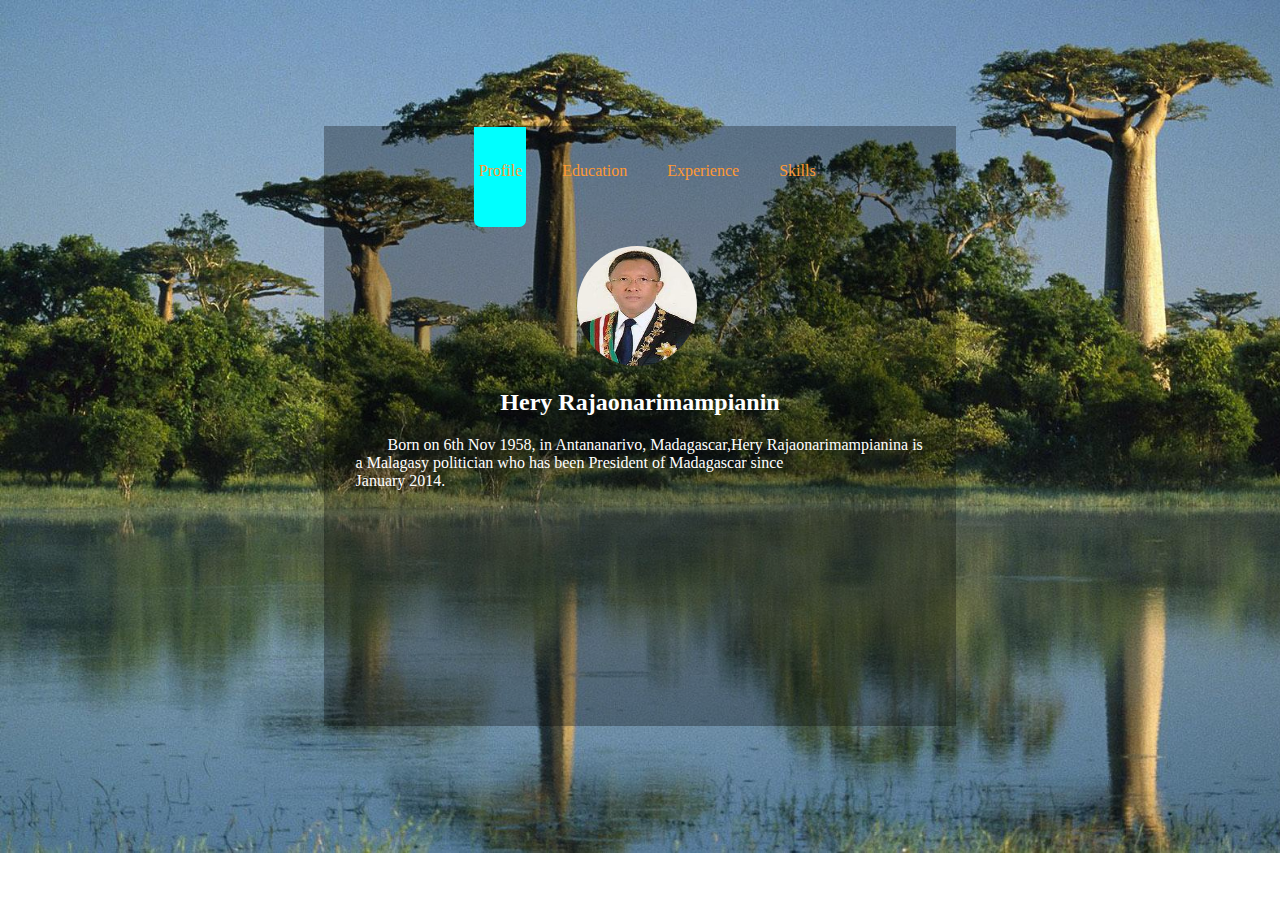
<file: index.html>
<!DOCTYPE html>
<html>
    <head>
        <title>Hery Rajaonarimampianina</title>
        <meta charset="UTF-8">
        <meta name="viewport" content="width=device-width, initial-scale=1.0">
        <link href="Style/s.css" rel="stylesheet">   
          <script src="Script/jquery-3.1.1.min.js"></script>      
    </head>
    <body>
<!--display section-->
<section id="s">
    <!--navigation-->
    <nav>
        <ul>
            <li onclick="startRequest('profile')"><a>Profile</a><section class="bg" id="bg1"></section></li>
            <li onclick="startRequest('education')"><a>Education</a><section class="bg"></section></li>           
           <li onclick="startRequest('experience')"><a>Experience</a><section class="bg"></section></li>
   <li onclick="startRequest('skills')"><a>Skills</a><section class="bg"></section></li>
        </ul>
    </nav>
    <!--content-->
    <section id="s1"></section>
</section>
          <script src="Script/animate.js"></script>    
      <script src="Script/ajax.js"></script>    
    </body>
</html>
</file>
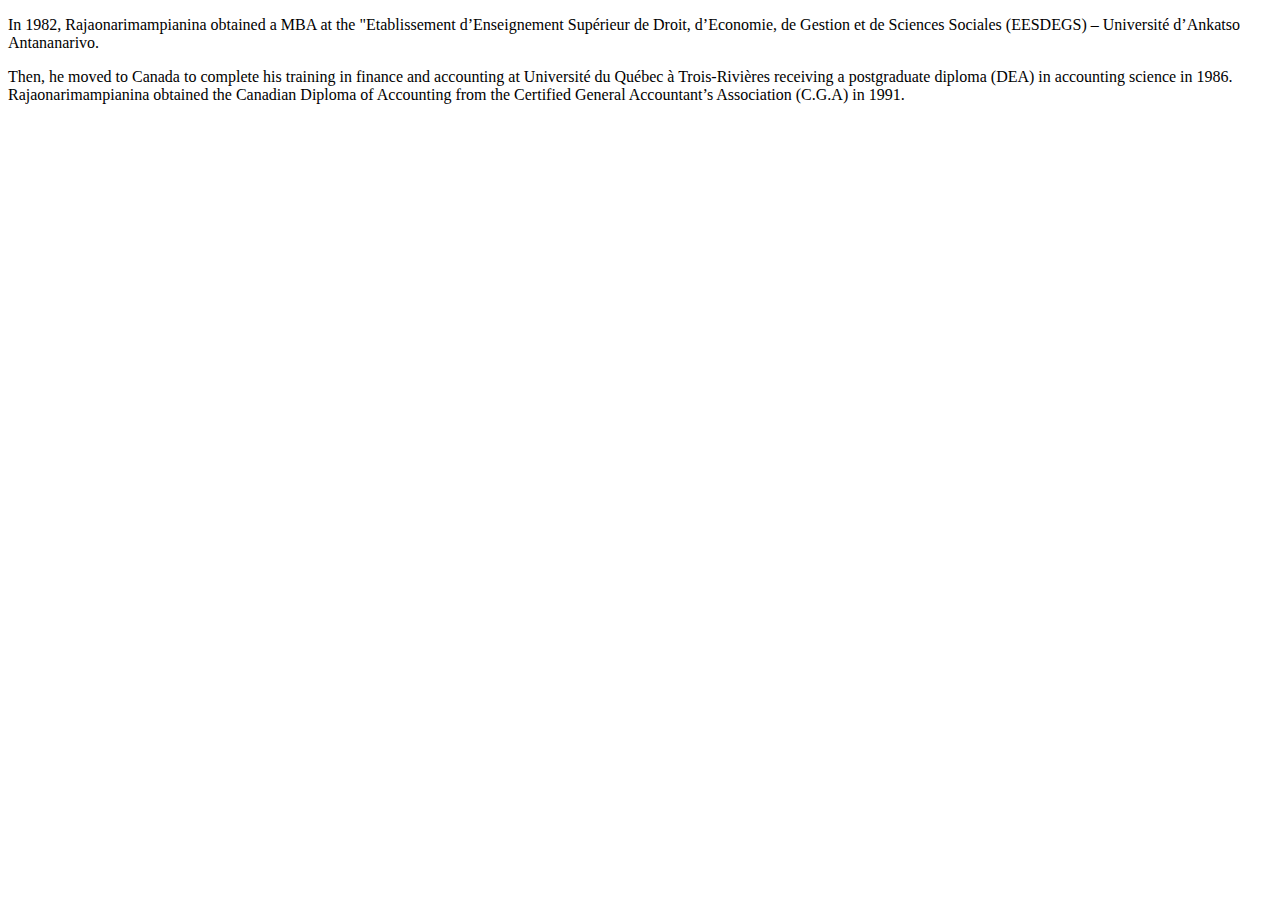
<file: H/education.html>
<!DOCTYPE html>
<html>
    <head>
        <title>Education</title>
        <meta charset="UTF-8">
        <meta name="viewport" content="width=device-width, initial-scale=1.0">
    </head>
    <body>
        <p>In 1982, Rajaonarimampianina obtained a MBA at the "Etablissement d’Enseignement Supérieur de Droit, d’Economie, 
            de Gestion et de Sciences Sociales (EESDEGS) – Université d’Ankatso Antananarivo.</p>    
        <p>Then, he moved to Canada to complete his training in finance and accounting at Université du Québec à Trois-Rivières
            receiving a postgraduate diploma (DEA) in accounting science in 1986. Rajaonarimampianina obtained the Canadian Diploma
            of Accounting from the Certified General Accountant’s Association (C.G.A) in 1991.
        </p>
    </body>
</html>
</file>
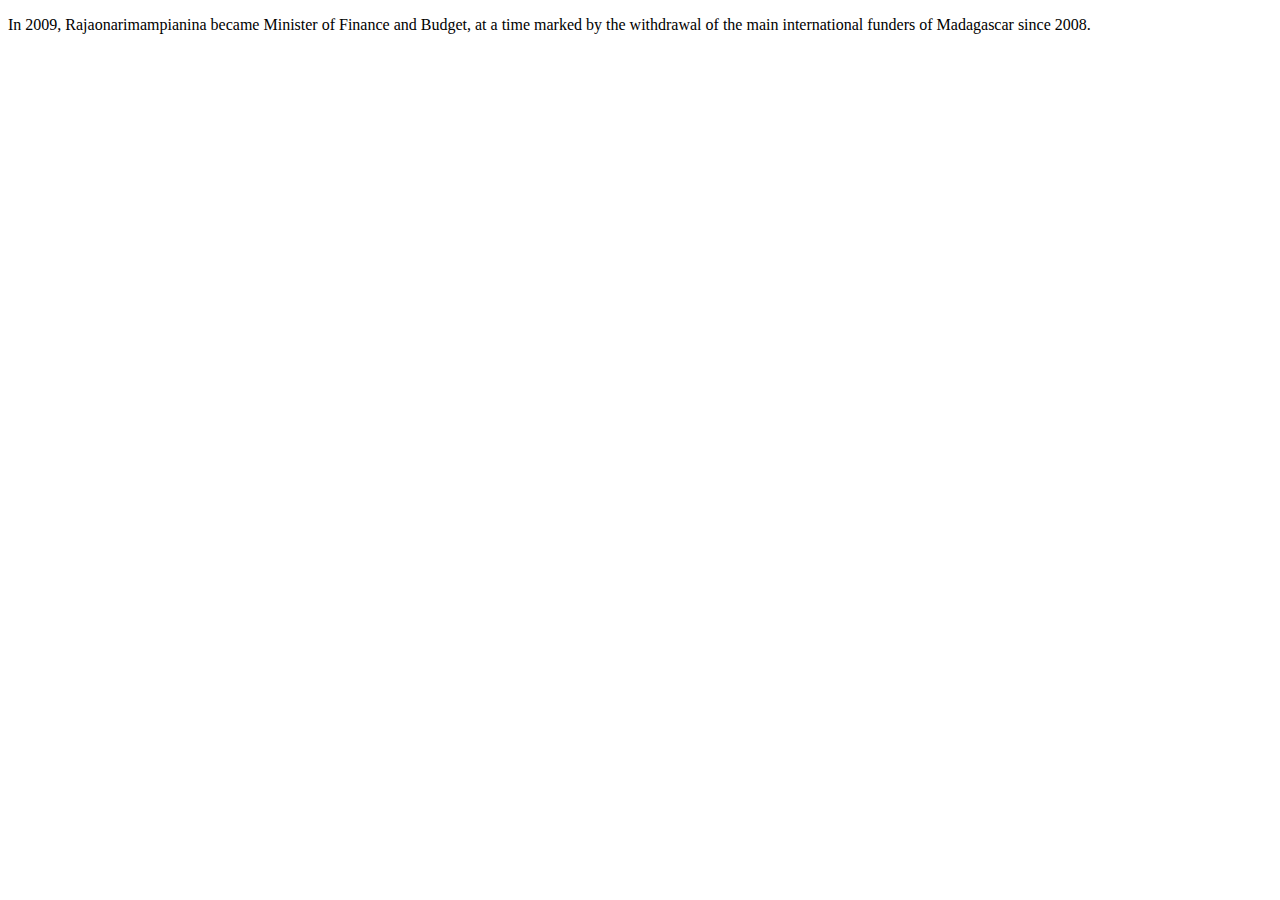
<file: H/experience.html>
<!DOCTYPE html>
<html>
    <head>
        <title>Experience</title>
        <meta charset="UTF-8">
        <meta name="viewport" content="width=device-width, initial-scale=1.0">
    </head>
    <body>
        <p>In 2009, Rajaonarimampianina became Minister of Finance and Budget, at a time marked by the withdrawal of the main international funders of Madagascar since 2008.</p>
    </body>
</html>
</file>
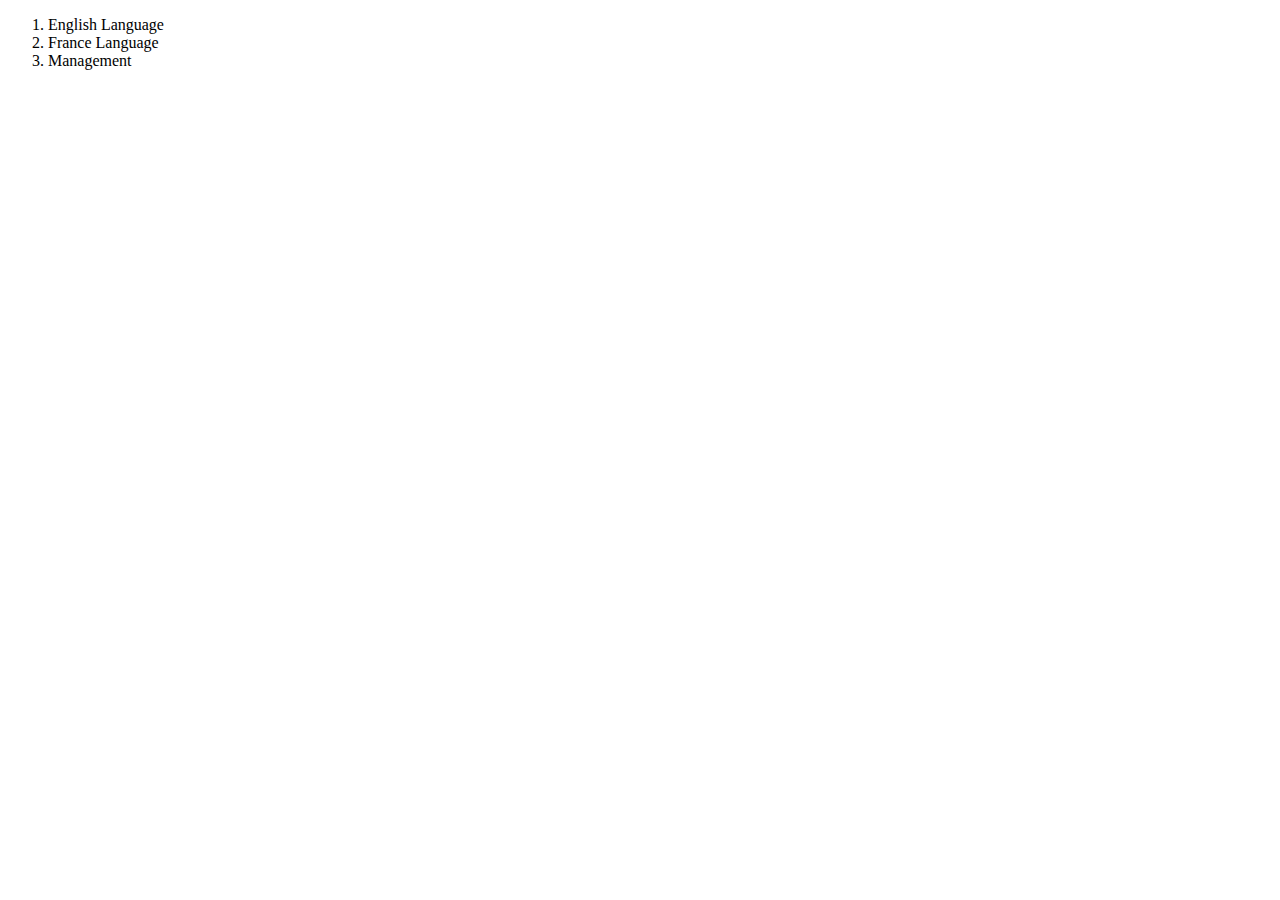
<file: H/skills.html>
<!DOCTYPE html>
<html>
    <head>
        <title>TODO supply a title</title>
        <meta charset="UTF-8">
        <meta name="viewport" content="width=device-width, initial-scale=1.0">
    </head>
    <body>
        <ol>
  <li><a>English Language</a></li>
            <li><a>France Language</a></li>
               <li><a>Management</a></li>         
        </ol>
    </body>
</html>
</file>
<file: Style/s.css>
/*background*/
body{background: url(../images/tree.jpg) no-repeat;background-size: cover;}

/*display section*/
#s{width:50%;margin:10% 25%;height:600px;background:rgba(0,0,0,0.3); }
/*navigation*/
nav{color:#ff9933;padding:20px 15%;}
ul li{list-style: none;float:left;margin:0px 20px;position: relative;}
ul li a{position: relative;z-index:1;cursor: pointer;}
.bg{width: 120%;height: 0px;background-color: aqua;position: absolute;z-index:0;border-radius: 0 0 7px 7px;top:-35px;left:-5px;}
.bg1{width: 120%;height:100px;background-color: aqua;position: absolute;z-index:0;border-radius: 0 0 7px 7px;top:-35px;left:-5px;}
/*content*/
#s1{width:100%;height:100%;margin-top:10%;color:white;}
#hery{width:120px;height: 120px;border-radius: 50%;margin-left:40%;}
h2{text-align: center;}
p{word-break: break-all;text-indent: 2em;width: 90%;margin-left: 5%;}
</file>
